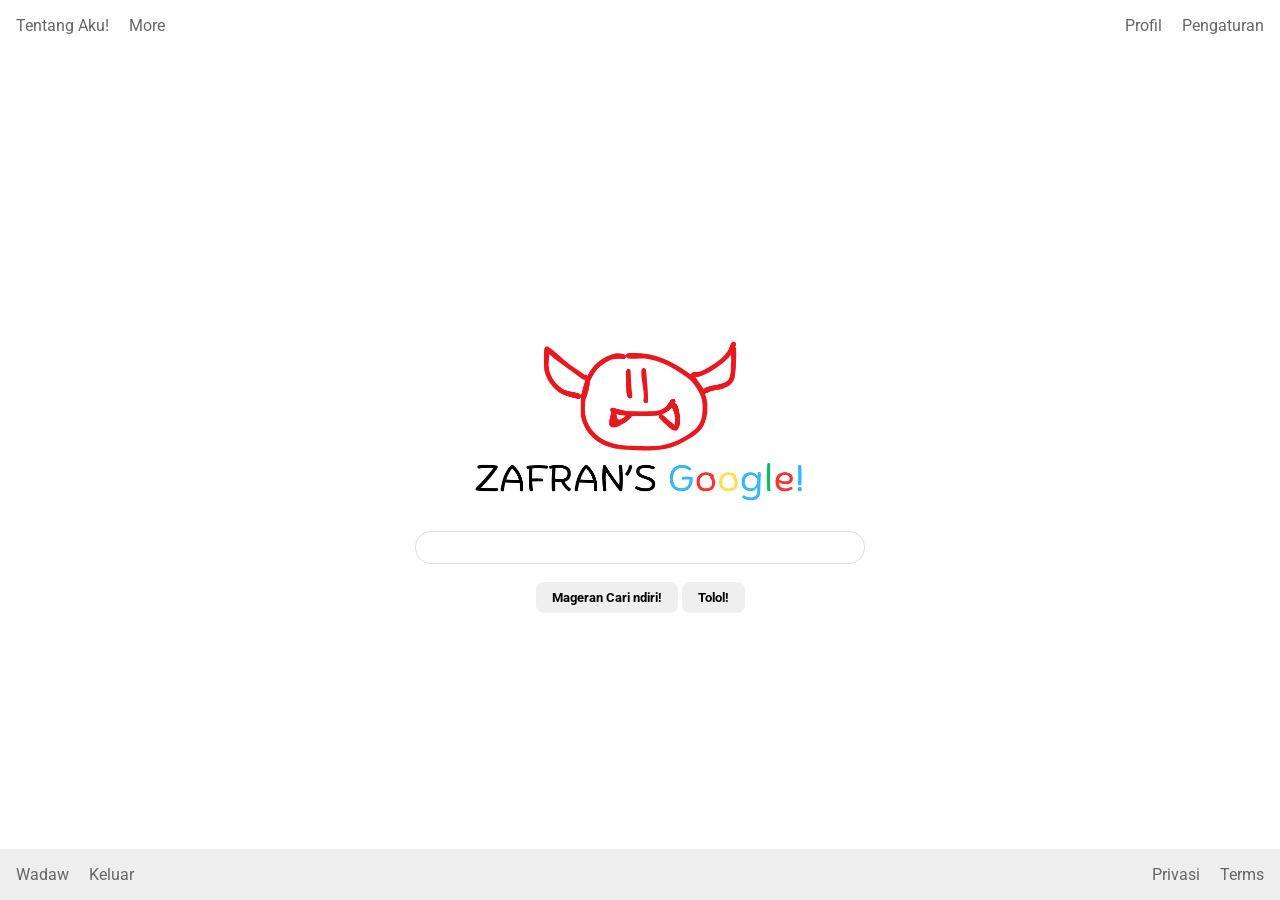
<file: index.html>
<!DOCTYPE html>
<html lang="en">
<head>
    <meta charset="UTF-8">
    <meta name="viewport" content="width=device-width, initial-scale=1.0">
    <title>Google Landing</title>
    <link rel="stylesheet" href="index.css">
</head>
<body>
    <div class="header">
        <ul class="left-links">
            <li><a href="#">Tentang Aku!</a></li>
            <li><a href="#">More</a></li>
        </ul>
        <ul class="right-links">
            <li><a href="#">Profil</a></li>
            <li><a href="#">Pengaturan</a></li>
        </ul>
    </div>
    <div class="content">
        <img src="zafgoogle1.png" alt="logo for project">
        <div class="text">
            <input type="text">
        </div>
        <div class="button">
            <button onclick="location.href='final.html';">Mageran Cari ndiri!</button>
            <button>Tolol!</button>
        </div>
    </div>
    <div class="footer">
        <ul class="left-link">
            <li><a href="#">Wadaw</a></li>
            <li><a href="#">Keluar</a></li>
        </ul>
        <ul class="right-links">
            <li><a href="">Privasi</a></li>
            <li><a href="">Terms</a></li>
        </ul>
    </div>
</body>
</html>
</file>
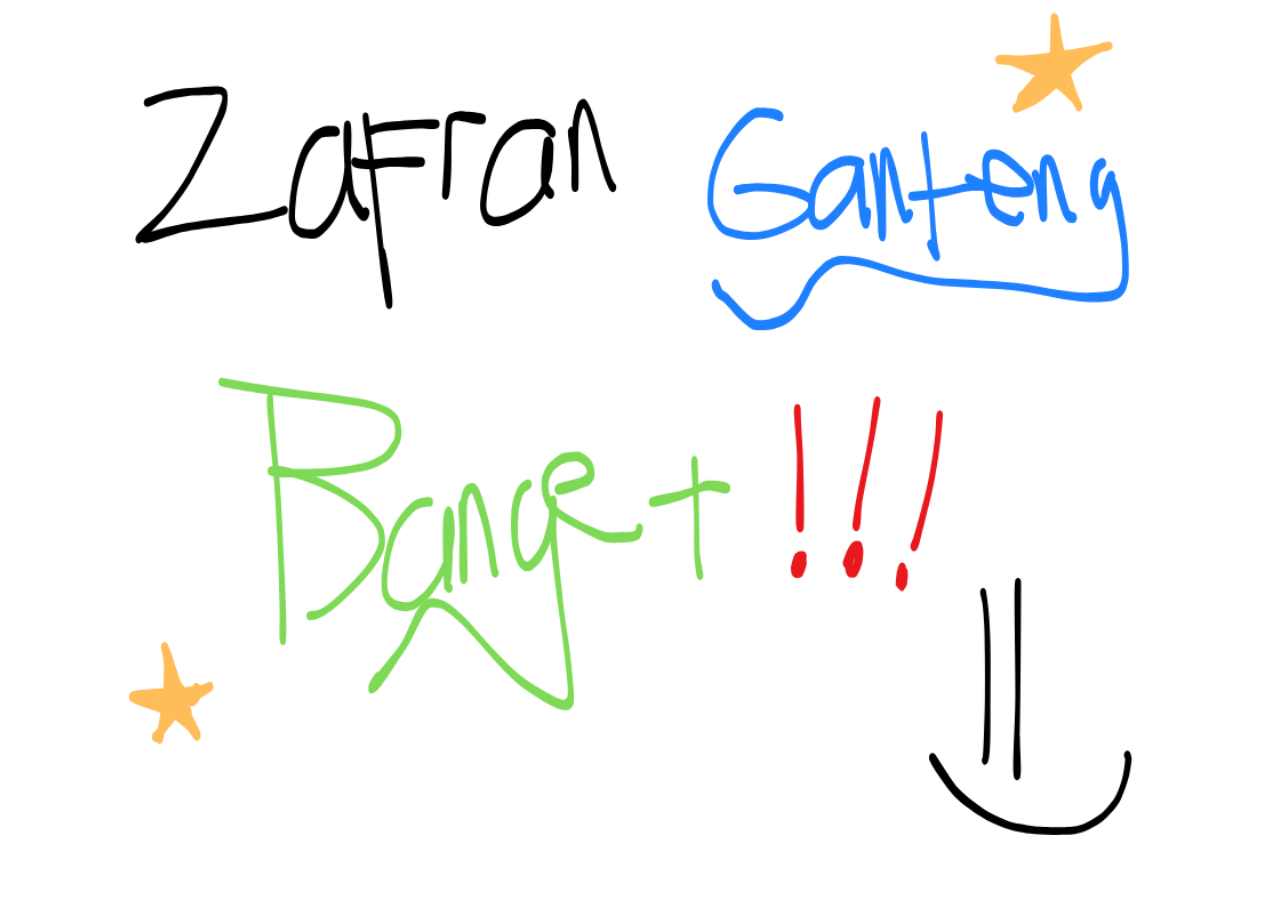
<file: final.html>
<!DOCTYPE html>
<html lang="en">
<head>
    <meta charset="UTF-8">
    <meta name="viewport" content="width=device-width, initial-scale=1.0">
    <title>WIUWW</title>
    <link rel="stylesheet" href="final.css">
</head>
<body>
    <div class="content">
        <img src="final1.png" alt="logo">
    </div>
</body>
</html>
</file>
<file: index.css>
@import url('https://fonts.googleapis.com/css2?family=Roboto:wght@400;700&display=swap');

body {
    height: 100vh;
    margin: 0;
    overflow: hidden;
    font-family: Roboto, sans-serif;
    display: flex;
    flex-direction: column;
}

img {
    width: 600px;
}

.content {
    display: flex;
    flex-direction: column;
    flex: 1;
    justify-content: center;
    align-items: center;
    gap: 18px;
}

button {
    font-family: Roboto, sans-serif;
    border: none;
    border-radius: 8px;
    padding: 8px 16px;
    font-weight: bold;

}

input {
    border: 1px solid #ddd;
    border-radius: 16px;
    padding: 8px 24px;
    width: 400px;
}

a {
    color: #666;
    text-decoration: none;
}

.header, .footer {
    display: flex;
    justify-content: space-between;
    padding: 16px;
}

.footer {
    background-color: #eee;
}

ul {
    display: flex;
    list-style: none;
    margin: 0;
    padding: 0;
    gap: 20px;
}
</file>
<file: final.css>
body {
    height: 100vh;
    margin: 0;
    overflow: hidden;
    font-family: Roboto, sans-serif;
}

img {
    width: 100%; /* Gambar memenuhi lebar layar */
    height: 100%; /* Gambar memenuhi tinggi layar */
    object-fit: contain; /* Gambar tetap proporsional dan tidak terpotong */
}

.content {
    display: flex;
    justify-content: center; /* Memusatkan gambar secara horizontal */
    align-items: center; /* Memusatkan gambar secara vertikal */
    height: 100%; /* Pastikan kontainer mengambil tinggi penuh */
}
</file>
